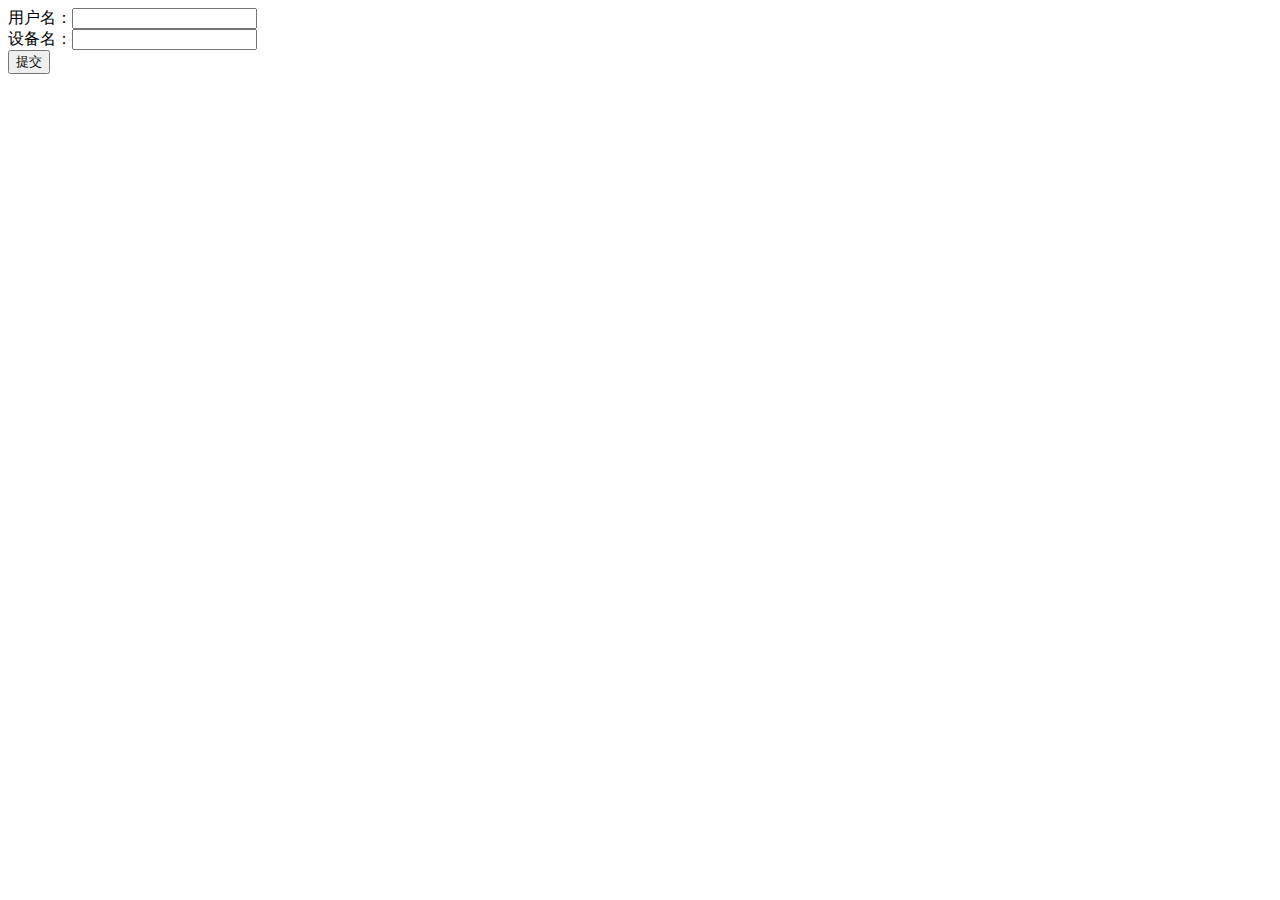
<file: web/index.html>
<!DOCTYPE html>
<html>
<head>
<meta charset="UTF-8">
<title>Insert title here</title>
<script src="jquery.min.js"></script>
<script src="fingerprint2.js"></script>
</head>
<body>
<div>
用户名：<input id='userName' type='text' name='userName'/><br>
设备名：<input id='deviceName' type='text' name='deviceName'/><br>
<button onclick='test()' value='提交'>提交</button><br>
</div>
<script>
function test(){
	new Fingerprint2().get(function(result, components){
		var features=new Object();
		features.video=checkVideo();
		features.cookie_enabled=window.navigator.cookieEnabled;
		features.plugins=String(getValueByKey('regular_plugins',components));
		features.user_agent=getValueByKey('user_agent',components);
		features.timezone=getValueByKey('timezone',components);
		//http-accept 可以使用browserspy.dk得到
		//supercookies
		//fonts  可以使用browserspy.dk得到
			$.ajax({
				type:'post',
				url:'/getfingerprint',
				data:{userName:$('#userName').val(),deviceName:$('#userName').val(),data:JSON.stringify(components),fingerprint:result,features:JSON.stringify(features)},
				success:function(r){
					alert(r);
				},
				error:function(){
					alert('请求失败');
				}
			});
		});
}
//从数组中查找值
function getValueByKey(key,com){
	for(var i=0;i<24;i++){
		if(com[i].key==key){
			return com[i].value;
		}
	}
	return null;
}

function checkVideo() {
    if (!!document.createElement('video').canPlayType) {
        var vidTest = document.createElement("video");
        oggTest = vidTest.canPlayType('video/ogg; codecs="theora, vorbis"');
        if (!oggTest) {
            h264Test = vidTest.canPlayType('video/mp4; codecs="avc1.42E01E, mp4a.40.2"');
            if (!h264Test) {
                return false;
            }
            else {
                if (h264Test == "probably") {
                    return true;
                }
                else {
                    return false;
                }
            }
        }
        else {
            if (oggTest == "probably") {
                return true;
            }
            else {
               return false;
            }
        }
    }
    else {
        return false;
    }
}
</script>
</body>
</html>
</file>
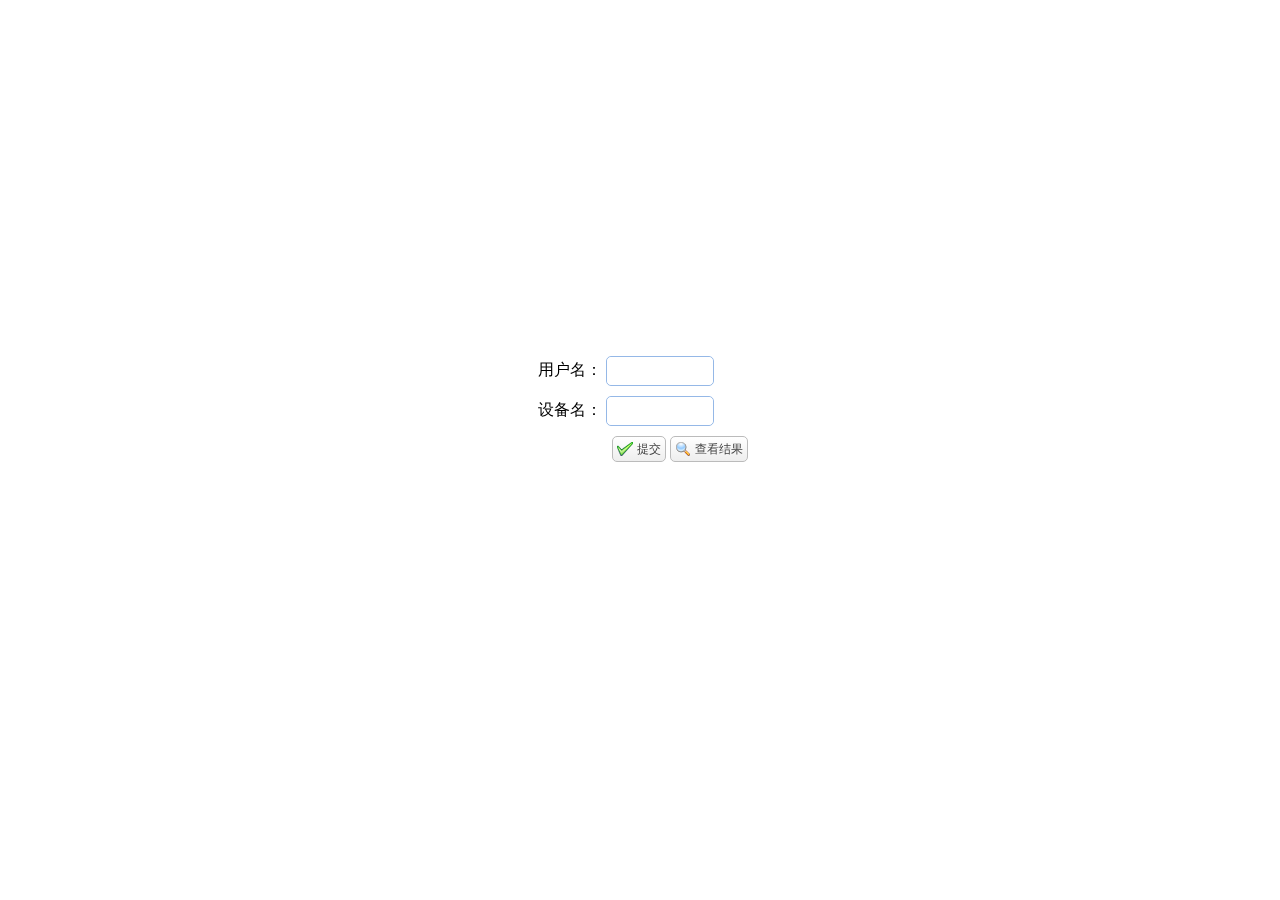
<file: web/getData.html>
<!DOCTYPE html>
<html>
<head>
    <meta charset="UTF-8">
    <title>Insert title here</title>
    <link rel="stylesheet" type="text/css" href="js/themes/default/easyui.css">
    <link rel="stylesheet" type="text/css" href="js/themes/icon.css">
    <script src="js/jquery.min.js"></script>
    <script src="js/fingerprint2.js"></script>
    <script src="js/jquery.easyui.min.js"></script>
    <link rel="stylesheet" href="js/fingerprint.css">
</head>
<body>
<div class="InfoContainer">
    <div class="row">
        <span>
            <p id='fingerprint'/>
        </span>
    </div>
    <div class="row">
        <span>
            <label>
                用户名：</label>
            <input id='userName'/>
        </span>
    </div>
    <div class="row">
        <span>
            <label>
                设备名：</label>
            <input id='deviceName'/>
        </span>
    </div>
    <div class="row">
        <span>
            <span id="bt_submit" onclick="test()">提交</span>
            <a id="bt_viewData" href="viewData.html">查看结果</a>
        </span>
    </div>
</div>
<script src="js/getData.js">
</script>
</body>
</html>
</file>
<file: web/js/themes/default/easyui.css>
.panel {
  overflow: hidden;
  text-align: left;
  margin: 0;
  border: 0;
  -moz-border-radius: 0 0 0 0;
  -webkit-border-radius: 0 0 0 0;
  border-radius: 0 0 0 0;
}
.panel-header,
.panel-body {
  border-width: 1px;
  border-style: solid;
}
.panel-header {
  padding: 5px;
  position: relative;
}
.panel-title {
  background: url('images/blank.gif') no-repeat;
}
.panel-header-noborder {
  border-width: 0 0 1px 0;
}
.panel-body {
  overflow: auto;
  border-top-width: 0;
  padding: 0;
}
.panel-body-noheader {
  border-top-width: 1px;
}
.panel-body-noborder {
  border-width: 0px;
}
.panel-body-nobottom {
  border-bottom-width: 0;
}
.panel-with-icon {
  padding-left: 18px;
}
.panel-icon,
.panel-tool {
  position: absolute;
  top: 50%;
  margin-top: -8px;
  height: 16px;
  overflow: hidden;
}
.panel-icon {
  left: 5px;
  width: 16px;
}
.panel-tool {
  right: 5px;
  width: auto;
}
.panel-tool a {
  display: inline-block;
  width: 16px;
  height: 16px;
  opacity: 0.6;
  filter: alpha(opacity=60);
  margin: 0 0 0 2px;
  vertical-align: top;
}
.panel-tool a:hover {
  opacity: 1;
  filter: alpha(opacity=100);
  background-color: #eaf2ff;
  -moz-border-radius: 3px 3px 3px 3px;
  -webkit-border-radius: 3px 3px 3px 3px;
  border-radius: 3px 3px 3px 3px;
}
.panel-loading {
  padding: 11px 0px 10px 30px;
}
.panel-noscroll {
  overflow: hidden;
}
.panel-fit,
.panel-fit body {
  height: 100%;
  margin: 0;
  padding: 0;
  border: 0;
  overflow: hidden;
}
.panel-loading {
  background: url('images/loading.gif') no-repeat 10px 10px;
}
.panel-tool-close {
  background: url('images/panel_tools.png') no-repeat -16px 0px;
}
.panel-tool-min {
  background: url('images/panel_tools.png') no-repeat 0px 0px;
}
.panel-tool-max {
  background: url('images/panel_tools.png') no-repeat 0px -16px;
}
.panel-tool-restore {
  background: url('images/panel_tools.png') no-repeat -16px -16px;
}
.panel-tool-collapse {
  background: url('images/panel_tools.png') no-repeat -32px 0;
}
.panel-tool-expand {
  background: url('images/panel_tools.png') no-repeat -32px -16px;
}
.panel-header,
.panel-body {
  border-color: #95B8E7;
}
.panel-header {
  background-color: #E0ECFF;
  background: -webkit-linear-gradient(top,#EFF5FF 0,#E0ECFF 100%);
  background: -moz-linear-gradient(top,#EFF5FF 0,#E0ECFF 100%);
  background: -o-linear-gradient(top,#EFF5FF 0,#E0ECFF 100%);
  background: linear-gradient(to bottom,#EFF5FF 0,#E0ECFF 100%);
  background-repeat: repeat-x;
  filter: progid:DXImageTransform.Microsoft.gradient(startColorstr=#EFF5FF,endColorstr=#E0ECFF,GradientType=0);
}
.panel-body {
  background-color: #ffffff;
  color: #000000;
  font-size: 12px;
}
.panel-title {
  font-size: 12px;
  font-weight: bold;
  color: #0E2D5F;
  height: 16px;
  line-height: 16px;
}
.panel-footer {
  border: 1px solid #95B8E7;
  overflow: hidden;
  background: #F4F4F4;
}
.panel-footer-noborder {
  border-width: 1px 0 0 0;
}
.accordion {
  overflow: hidden;
  border-width: 1px;
  border-style: solid;
}
.accordion .accordion-header {
  border-width: 0 0 1px;
  cursor: pointer;
}
.accordion .accordion-body {
  border-width: 0 0 1px;
}
.accordion-noborder {
  border-width: 0;
}
.accordion-noborder .accordion-header {
  border-width: 0 0 1px;
}
.accordion-noborder .accordion-body {
  border-width: 0 0 1px;
}
.accordion-collapse {
  background: url('images/accordion_arrows.png') no-repeat 0 0;
}
.accordion-expand {
  background: url('images/accordion_arrows.png') no-repeat -16px 0;
}
.accordion {
  background: #ffffff;
  border-color: #95B8E7;
}
.accordion .accordion-header {
  background: #E0ECFF;
  filter: none;
}
.accordion .accordion-header-selected {
  background: #ffe48d;
}
.accordion .accordion-header-selected .panel-title {
  color: #000000;
}
.window {
  overflow: hidden;
  padding: 5px;
  border-width: 1px;
  border-style: solid;
}
.window .window-header {
  background: transparent;
  padding: 0px 0px 6px 0px;
}
.window .window-body {
  border-width: 1px;
  border-style: solid;
  border-top-width: 0px;
}
.window .window-body-noheader {
  border-top-width: 1px;
}
.window .panel-body-nobottom {
  border-bottom-width: 0;
}
.window .window-header .panel-icon,
.window .window-header .panel-tool {
  top: 50%;
  margin-top: -11px;
}
.window .window-header .panel-icon {
  left: 1px;
}
.window .window-header .panel-tool {
  right: 1px;
}
.window .window-header .panel-with-icon {
  padding-left: 18px;
}
.window-proxy {
  position: absolute;
  overflow: hidden;
}
.window-proxy-mask {
  position: absolute;
  filter: alpha(opacity=5);
  opacity: 0.05;
}
.window-mask {
  position: absolute;
  left: 0;
  top: 0;
  width: 100%;
  height: 100%;
  filter: alpha(opacity=40);
  opacity: 0.40;
  font-size: 1px;
  overflow: hidden;
}
.window,
.window-shadow {
  position: absolute;
  -moz-border-radius: 5px 5px 5px 5px;
  -webkit-border-radius: 5px 5px 5px 5px;
  border-radius: 5px 5px 5px 5px;
}
.window-shadow {
  background: #ccc;
  -moz-box-shadow: 2px 2px 3px #cccccc;
  -webkit-box-shadow: 2px 2px 3px #cccccc;
  box-shadow: 2px 2px 3px #cccccc;
  filter: progid:DXImageTransform.Microsoft.Blur(pixelRadius=2,MakeShadow=false,ShadowOpacity=0.2);
}
.window,
.window .window-body {
  border-color: #95B8E7;
}
.window {
  background-color: #E0ECFF;
  background: -webkit-linear-gradient(top,#EFF5FF 0,#E0ECFF 20%);
  background: -moz-linear-gradient(top,#EFF5FF 0,#E0ECFF 20%);
  background: -o-linear-gradient(top,#EFF5FF 0,#E0ECFF 20%);
  background: linear-gradient(to bottom,#EFF5FF 0,#E0ECFF 20%);
  background-repeat: repeat-x;
  filter: progid:DXImageTransform.Microsoft.gradient(startColorstr=#EFF5FF,endColorstr=#E0ECFF,GradientType=0);
}
.window-proxy {
  border: 1px dashed #95B8E7;
}
.window-proxy-mask,
.window-mask {
  background: #ccc;
}
.window .panel-footer {
  border: 1px solid #95B8E7;
  position: relative;
  top: -1px;
}
.window-thinborder {
  padding: 0;
}
.window-thinborder .window-header {
  padding: 5px 5px 6px 5px;
}
.window-thinborder .window-body {
  border-width: 0px;
}
.window-thinborder .window-header .panel-icon,
.window-thinborder .window-header .panel-tool {
  margin-top: -9px;
  margin-left: 5px;
  margin-right: 5px;
}
.window-noborder {
  border: 0;
}
.dialog-content {
  overflow: auto;
}
.dialog-toolbar {
  position: relative;
  padding: 2px 5px;
}
.dialog-tool-separator {
  float: left;
  height: 24px;
  border-left: 1px solid #ccc;
  border-right: 1px solid #fff;
  margin: 2px 1px;
}
.dialog-button {
  position: relative;
  top: -1px;
  padding: 5px;
  text-align: right;
}
.dialog-button .l-btn {
  margin-left: 5px;
}
.dialog-toolbar,
.dialog-button {
  background: #F4F4F4;
  border-width: 1px;
  border-style: solid;
}
.dialog-toolbar {
  border-color: #95B8E7 #95B8E7 #dddddd #95B8E7;
}
.dialog-button {
  border-color: #dddddd #95B8E7 #95B8E7 #95B8E7;
}
.window-thinborder .dialog-toolbar {
  border-left: transparent;
  border-right: transparent;
  border-top-color: #F4F4F4;
}
.window-thinborder .dialog-button {
  top: 0px;
  padding: 5px 8px 8px 8px;
  border-left: transparent;
  border-right: transparent;
  border-bottom: transparent;
}
.l-btn {
  text-decoration: none;
  display: inline-block;
  overflow: hidden;
  margin: 0;
  padding: 0;
  cursor: pointer;
  outline: none;
  text-align: center;
  vertical-align: middle;
  line-height: normal;
}
.l-btn-plain {
  border-width: 0;
  padding: 1px;
}
.l-btn-left {
  display: inline-block;
  position: relative;
  overflow: hidden;
  margin: 0;
  padding: 0;
  vertical-align: top;
}
.l-btn-text {
  display: inline-block;
  vertical-align: top;
  width: auto;
  line-height: 24px;
  font-size: 12px;
  padding: 0;
  margin: 0 4px;
}
.l-btn-icon {
  display: inline-block;
  width: 16px;
  height: 16px;
  line-height: 16px;
  position: absolute;
  top: 50%;
  margin-top: -8px;
  font-size: 1px;
}
.l-btn span span .l-btn-empty {
  display: inline-block;
  margin: 0;
  width: 16px;
  height: 24px;
  font-size: 1px;
  vertical-align: top;
}
.l-btn span .l-btn-icon-left {
  padding: 0 0 0 20px;
  background-position: left center;
}
.l-btn span .l-btn-icon-right {
  padding: 0 20px 0 0;
  background-position: right center;
}
.l-btn-icon-left .l-btn-text {
  margin: 0 4px 0 24px;
}
.l-btn-icon-left .l-btn-icon {
  left: 4px;
}
.l-btn-icon-right .l-btn-text {
  margin: 0 24px 0 4px;
}
.l-btn-icon-right .l-btn-icon {
  right: 4px;
}
.l-btn-icon-top .l-btn-text {
  margin: 20px 4px 0 4px;
}
.l-btn-icon-top .l-btn-icon {
  top: 4px;
  left: 50%;
  margin: 0 0 0 -8px;
}
.l-btn-icon-bottom .l-btn-text {
  margin: 0 4px 20px 4px;
}
.l-btn-icon-bottom .l-btn-icon {
  top: auto;
  bottom: 4px;
  left: 50%;
  margin: 0 0 0 -8px;
}
.l-btn-left .l-btn-empty {
  margin: 0 4px;
  width: 16px;
}
.l-btn-plain:hover {
  padding: 0;
}
.l-btn-focus {
  outline: #0000FF dotted thin;
}
.l-btn-large .l-btn-text {
  line-height: 40px;
}
.l-btn-large .l-btn-icon {
  width: 32px;
  height: 32px;
  line-height: 32px;
  margin-top: -16px;
}
.l-btn-large .l-btn-icon-left .l-btn-text {
  margin-left: 40px;
}
.l-btn-large .l-btn-icon-right .l-btn-text {
  margin-right: 40px;
}
.l-btn-large .l-btn-icon-top .l-btn-text {
  margin-top: 36px;
  line-height: 24px;
  min-width: 32px;
}
.l-btn-large .l-btn-icon-top .l-btn-icon {
  margin: 0 0 0 -16px;
}
.l-btn-large .l-btn-icon-bottom .l-btn-text {
  margin-bottom: 36px;
  line-height: 24px;
  min-width: 32px;
}
.l-btn-large .l-btn-icon-bottom .l-btn-icon {
  margin: 0 0 0 -16px;
}
.l-btn-large .l-btn-left .l-btn-empty {
  margin: 0 4px;
  width: 32px;
}
.l-btn {
  color: #444;
  background: #fafafa;
  background-repeat: repeat-x;
  border: 1px solid #bbb;
  background: -webkit-linear-gradient(top,#ffffff 0,#eeeeee 100%);
  background: -moz-linear-gradient(top,#ffffff 0,#eeeeee 100%);
  background: -o-linear-gradient(top,#ffffff 0,#eeeeee 100%);
  background: linear-gradient(to bottom,#ffffff 0,#eeeeee 100%);
  background-repeat: repeat-x;
  filter: progid:DXImageTransform.Microsoft.gradient(startColorstr=#ffffff,endColorstr=#eeeeee,GradientType=0);
  -moz-border-radius: 5px 5px 5px 5px;
  -webkit-border-radius: 5px 5px 5px 5px;
  border-radius: 5px 5px 5px 5px;
}
.l-btn:hover {
  background: #eaf2ff;
  color: #000000;
  border: 1px solid #b7d2ff;
  filter: none;
}
.l-btn-plain {
  background: transparent;
  border-width: 0;
  filter: none;
}
.l-btn-outline {
  border-width: 1px;
  border-color: #b7d2ff;
  padding: 0;
}
.l-btn-plain:hover {
  background: #eaf2ff;
  color: #000000;
  border: 1px solid #b7d2ff;
  -moz-border-radius: 5px 5px 5px 5px;
  -webkit-border-radius: 5px 5px 5px 5px;
  border-radius: 5px 5px 5px 5px;
}
.l-btn-disabled,
.l-btn-disabled:hover {
  opacity: 0.5;
  cursor: default;
  background: #fafafa;
  color: #444;
  background: -webkit-linear-gradient(top,#ffffff 0,#eeeeee 100%);
  background: -moz-linear-gradient(top,#ffffff 0,#eeeeee 100%);
  background: -o-linear-gradient(top,#ffffff 0,#eeeeee 100%);
  background: linear-gradient(to bottom,#ffffff 0,#eeeeee 100%);
  background-repeat: repeat-x;
  filter: progid:DXImageTransform.Microsoft.gradient(startColorstr=#ffffff,endColorstr=#eeeeee,GradientType=0);
}
.l-btn-disabled .l-btn-text,
.l-btn-disabled .l-btn-icon {
  filter: alpha(opacity=50);
}
.l-btn-plain-disabled,
.l-btn-plain-disabled:hover {
  background: transparent;
  filter: alpha(opacity=50);
}
.l-btn-selected,
.l-btn-selected:hover {
  background: #ddd;
  filter: none;
}
.l-btn-plain-selected,
.l-btn-plain-selected:hover {
  background: #ddd;
}
.textbox {
  position: relative;
  border: 1px solid #95B8E7;
  background-color: #fff;
  vertical-align: middle;
  display: inline-block;
  overflow: hidden;
  white-space: nowrap;
  margin: 0;
  padding: 0;
  -moz-border-radius: 5px 5px 5px 5px;
  -webkit-border-radius: 5px 5px 5px 5px;
  border-radius: 5px 5px 5px 5px;
}
.textbox .textbox-text {
  font-size: 12px;
  border: 0;
  margin: 0;
  padding: 4px;
  white-space: normal;
  vertical-align: top;
  outline-style: none;
  resize: none;
  -moz-border-radius: 5px 5px 5px 5px;
  -webkit-border-radius: 5px 5px 5px 5px;
  border-radius: 5px 5px 5px 5px;
}
.textbox .textbox-text::-ms-clear,
.textbox .textbox-text::-ms-reveal {
  display: none;
}
.textbox textarea.textbox-text {
  white-space: pre-wrap;
}
.textbox .textbox-prompt {
  font-size: 12px;
  color: #aaa;
}
.textbox .textbox-bgicon {
  background-position: 3px center;
  padding-left: 21px;
}
.textbox .textbox-button,
.textbox .textbox-button:hover {
  position: absolute;
  top: 0;
  padding: 0;
  vertical-align: top;
  -moz-border-radius: 0 0 0 0;
  -webkit-border-radius: 0 0 0 0;
  border-radius: 0 0 0 0;
}
.textbox .textbox-button-right,
.textbox .textbox-button-right:hover {
  right: 0;
  border-width: 0 0 0 1px;
}
.textbox .textbox-button-left,
.textbox .textbox-button-left:hover {
  left: 0;
  border-width: 0 1px 0 0;
}
.textbox .textbox-button-top,
.textbox .textbox-button-top:hover {
  left: 0;
  border-width: 0 0 1px 0;
}
.textbox .textbox-button-bottom,
.textbox .textbox-button-bottom:hover {
  top: auto;
  bottom: 0;
  left: 0;
  border-width: 1px 0 0 0;
}
.textbox-addon {
  position: absolute;
  top: 0;
}
.textbox-label {
  display: inline-block;
  width: 80px;
  height: 22px;
  line-height: 22px;
  vertical-align: middle;
  overflow: hidden;
  text-overflow: ellipsis;
  white-space: nowrap;
  margin: 0;
  padding-right: 5px;
}
.textbox-label-after {
  padding-left: 5px;
  padding-right: 0;
}
.textbox-label-top {
  display: block;
  width: auto;
  padding: 0;
}
.textbox-disabled,
.textbox-label-disabled {
  opacity: 0.6;
  filter: alpha(opacity=60);
}
.textbox-icon {
  display: inline-block;
  width: 18px;
  height: 20px;
  overflow: hidden;
  vertical-align: top;
  background-position: center center;
  cursor: pointer;
  opacity: 0.6;
  filter: alpha(opacity=60);
  text-decoration: none;
  outline-style: none;
}
.textbox-icon-disabled,
.textbox-icon-readonly {
  cursor: default;
}
.textbox-icon:hover {
  opacity: 1.0;
  filter: alpha(opacity=100);
}
.textbox-icon-disabled:hover {
  opacity: 0.6;
  filter: alpha(opacity=60);
}
.textbox-focused {
  border-color: #6b9cde;
  -moz-box-shadow: 0 0 3px 0 #95B8E7;
  -webkit-box-shadow: 0 0 3px 0 #95B8E7;
  box-shadow: 0 0 3px 0 #95B8E7;
}
.textbox-invalid {
  border-color: #ffa8a8;
  background-color: #fff3f3;
}
.passwordbox-open {
  background: url('images/passwordbox_open.png') no-repeat center center;
}
.passwordbox-close {
  background: url('images/passwordbox_close.png') no-repeat center center;
}
.filebox .textbox-value {
  vertical-align: top;
  position: absolute;
  top: 0;
  left: -5000px;
}
.filebox-label {
  display: inline-block;
  position: absolute;
  width: 100%;
  height: 100%;
  cursor: pointer;
  left: 0;
  top: 0;
  z-index: 10;
  background: url('images/blank.gif') no-repeat;
}
.l-btn-disabled .filebox-label {
  cursor: default;
}
.combo-arrow {
  width: 18px;
  height: 20px;
  overflow: hidden;
  display: inline-block;
  vertical-align: top;
  cursor: pointer;
  opacity: 0.6;
  filter: alpha(opacity=60);
}
.combo-arrow-hover {
  opacity: 1.0;
  filter: alpha(opacity=100);
}
.combo-panel {
  overflow: auto;
}
.combo-arrow {
  background: url('images/combo_arrow.png') no-repeat center center;
}
.combo-panel {
  background-color: #ffffff;
}
.combo-arrow {
  background-color: #E0ECFF;
}
.combo-arrow-hover {
  background-color: #eaf2ff;
}
.combo-arrow:hover {
  background-color: #eaf2ff;
}
.combo .textbox-icon-disabled:hover {
  cursor: default;
}
.combobox-item,
.combobox-group,
.combobox-stick {
  font-size: 12px;
  padding: 3px;
}
.combobox-item-disabled {
  opacity: 0.5;
  filter: alpha(opacity=50);
}
.combobox-gitem {
  padding-left: 10px;
}
.combobox-group,
.combobox-stick {
  font-weight: bold;
}
.combobox-stick {
  position: absolute;
  top: 1px;
  left: 1px;
  right: 1px;
  background: inherit;
}
.combobox-item-hover {
  background-color: #eaf2ff;
  color: #000000;
}
.combobox-item-selected {
  background-color: #ffe48d;
  color: #000000;
}
.combobox-icon {
  display: inline-block;
  width: 16px;
  height: 16px;
  vertical-align: middle;
  margin-right: 2px;
}
.layout {
  position: relative;
  overflow: hidden;
  margin: 0;
  padding: 0;
  z-index: 0;
}
.layout-panel {
  position: absolute;
  overflow: hidden;
}
.layout-body {
  min-width: 1px;
  min-height: 1px;
}
.layout-panel-east,
.layout-panel-west {
  z-index: 2;
}
.layout-panel-north,
.layout-panel-south {
  z-index: 3;
}
.layout-expand {
  position: absolute;
  padding: 0px;
  font-size: 1px;
  cursor: pointer;
  z-index: 1;
}
.layout-expand .panel-header,
.layout-expand .panel-body {
  background: transparent;
  filter: none;
  overflow: hidden;
}
.layout-expand .panel-header {
  border-bottom-width: 0px;
}
.layout-expand .panel-body {
  position: relative;
}
.layout-expand .panel-body .panel-icon {
  margin-top: 0;
  top: 0;
  left: 50%;
  margin-left: -8px;
}
.layout-expand-west .panel-header .panel-icon,
.layout-expand-east .panel-header .panel-icon {
  display: none;
}
.layout-expand-title {
  position: absolute;
  top: 0;
  left: 21px;
  white-space: nowrap;
  word-wrap: normal;
  -webkit-transform: rotate(90deg);
  -webkit-transform-origin: 0 0;
  -moz-transform: rotate(90deg);
  -moz-transform-origin: 0 0;
  -o-transform: rotate(90deg);
  -o-transform-origin: 0 0;
  transform: rotate(90deg);
  transform-origin: 0 0;
}
.layout-expand-with-icon {
  top: 18px;
}
.layout-expand .panel-body-noheader .layout-expand-title,
.layout-expand .panel-body-noheader .panel-icon {
  top: 5px;
}
.layout-expand .panel-body-noheader .layout-expand-with-icon {
  top: 23px;
}
.layout-split-proxy-h,
.layout-split-proxy-v {
  position: absolute;
  font-size: 1px;
  display: none;
  z-index: 5;
}
.layout-split-proxy-h {
  width: 5px;
  cursor: e-resize;
}
.layout-split-proxy-v {
  height: 5px;
  cursor: n-resize;
}
.layout-mask {
  position: absolute;
  background: #fafafa;
  filter: alpha(opacity=10);
  opacity: 0.10;
  z-index: 4;
}
.layout-button-up {
  background: url('images/layout_arrows.png') no-repeat -16px -16px;
}
.layout-button-down {
  background: url('images/layout_arrows.png') no-repeat -16px 0;
}
.layout-button-left {
  background: url('images/layout_arrows.png') no-repeat 0 0;
}
.layout-button-right {
  background: url('images/layout_arrows.png') no-repeat 0 -16px;
}
.layout-split-proxy-h,
.layout-split-proxy-v {
  background-color: #aac5e7;
}
.layout-split-north {
  border-bottom: 5px solid #E6EEF8;
}
.layout-split-south {
  border-top: 5px solid #E6EEF8;
}
.layout-split-east {
  border-left: 5px solid #E6EEF8;
}
.layout-split-west {
  border-right: 5px solid #E6EEF8;
}
.layout-expand {
  background-color: #E0ECFF;
}
.layout-expand-over {
  background-color: #E0ECFF;
}
.tabs-container {
  overflow: hidden;
}
.tabs-header {
  border-width: 1px;
  border-style: solid;
  border-bottom-width: 0;
  position: relative;
  padding: 0;
  padding-top: 2px;
  overflow: hidden;
}
.tabs-scroller-left,
.tabs-scroller-right {
  position: absolute;
  top: auto;
  bottom: 0;
  width: 18px;
  font-size: 1px;
  display: none;
  cursor: pointer;
  border-width: 1px;
  border-style: solid;
}
.tabs-scroller-left {
  left: 0;
}
.tabs-scroller-right {
  right: 0;
}
.tabs-tool {
  position: absolute;
  bottom: 0;
  padding: 1px;
  overflow: hidden;
  border-width: 1px;
  border-style: solid;
}
.tabs-header-plain .tabs-tool {
  padding: 0 1px;
}
.tabs-wrap {
  position: relative;
  left: 0;
  overflow: hidden;
  width: 100%;
  margin: 0;
  padding: 0;
}
.tabs-scrolling {
  margin-left: 18px;
  margin-right: 18px;
}
.tabs-disabled {
  opacity: 0.3;
  filter: alpha(opacity=30);
}
.tabs {
  list-style-type: none;
  height: 26px;
  margin: 0px;
  padding: 0px;
  padding-left: 4px;
  width: 50000px;
  border-style: solid;
  border-width: 0 0 1px 0;
}
.tabs li {
  float: left;
  display: inline-block;
  margin: 0 4px -1px 0;
  padding: 0;
  position: relative;
  border: 0;
}
.tabs li a.tabs-inner {
  display: inline-block;
  text-decoration: none;
  margin: 0;
  padding: 0 10px;
  height: 25px;
  line-height: 25px;
  text-align: center;
  white-space: nowrap;
  border-width: 1px;
  border-style: solid;
  -moz-border-radius: 5px 5px 0 0;
  -webkit-border-radius: 5px 5px 0 0;
  border-radius: 5px 5px 0 0;
}
.tabs li.tabs-selected a.tabs-inner {
  font-weight: bold;
  outline: none;
}
.tabs li.tabs-selected a:hover.tabs-inner {
  cursor: default;
  pointer: default;
}
.tabs li a.tabs-close,
.tabs-p-tool {
  position: absolute;
  font-size: 1px;
  display: block;
  height: 12px;
  padding: 0;
  top: 50%;
  margin-top: -6px;
  overflow: hidden;
}
.tabs li a.tabs-close {
  width: 12px;
  right: 5px;
  opacity: 0.6;
  filter: alpha(opacity=60);
}
.tabs-p-tool {
  right: 16px;
}
.tabs-p-tool a {
  display: inline-block;
  font-size: 1px;
  width: 12px;
  height: 12px;
  margin: 0;
  opacity: 0.6;
  filter: alpha(opacity=60);
}
.tabs li a:hover.tabs-close,
.tabs-p-tool a:hover {
  opacity: 1;
  filter: alpha(opacity=100);
  cursor: hand;
  cursor: pointer;
}
.tabs-with-icon {
  padding-left: 18px;
}
.tabs-icon {
  position: absolute;
  width: 16px;
  height: 16px;
  left: 10px;
  top: 50%;
  margin-top: -8px;
}
.tabs-title {
  font-size: 12px;
}
.tabs-closable {
  padding-right: 8px;
}
.tabs-panels {
  margin: 0px;
  padding: 0px;
  border-width: 1px;
  border-style: solid;
  border-top-width: 0;
  overflow: hidden;
}
.tabs-header-bottom {
  border-width: 0 1px 1px 1px;
  padding: 0 0 2px 0;
}
.tabs-header-bottom .tabs {
  border-width: 1px 0 0 0;
}
.tabs-header-bottom .tabs li {
  margin: -1px 4px 0 0;
}
.tabs-header-bottom .tabs li a.tabs-inner {
  -moz-border-radius: 0 0 5px 5px;
  -webkit-border-radius: 0 0 5px 5px;
  border-radius: 0 0 5px 5px;
}
.tabs-header-bottom .tabs-tool {
  top: 0;
}
.tabs-header-bottom .tabs-scroller-left,
.tabs-header-bottom .tabs-scroller-right {
  top: 0;
  bottom: auto;
}
.tabs-panels-top {
  border-width: 1px 1px 0 1px;
}
.tabs-header-left {
  float: left;
  border-width: 1px 0 1px 1px;
  padding: 0;
}
.tabs-header-right {
  float: right;
  border-width: 1px 1px 1px 0;
  padding: 0;
}
.tabs-header-left .tabs-wrap,
.tabs-header-right .tabs-wrap {
  height: 100%;
}
.tabs-header-left .tabs {
  height: 100%;
  padding: 4px 0 0 2px;
  border-width: 0 1px 0 0;
}
.tabs-header-right .tabs {
  height: 100%;
  padding: 4px 2px 0 0;
  border-width: 0 0 0 1px;
}
.tabs-header-left .tabs li,
.tabs-header-right .tabs li {
  display: block;
  width: 100%;
  position: relative;
}
.tabs-header-left .tabs li {
  left: auto;
  right: 0;
  margin: 0 -1px 4px 0;
  float: right;
}
.tabs-header-right .tabs li {
  left: 0;
  right: auto;
  margin: 0 0 4px -1px;
  float: left;
}
.tabs-justified li a.tabs-inner {
  padding-left: 0;
  padding-right: 0;
}
.tabs-header-left .tabs li a.tabs-inner {
  display: block;
  text-align: left;
  padding-left: 10px;
  padding-right: 10px;
  -moz-border-radius: 5px 0 0 5px;
  -webkit-border-radius: 5px 0 0 5px;
  border-radius: 5px 0 0 5px;
}
.tabs-header-right .tabs li a.tabs-inner {
  display: block;
  text-align: left;
  padding-left: 10px;
  padding-right: 10px;
  -moz-border-radius: 0 5px 5px 0;
  -webkit-border-radius: 0 5px 5px 0;
  border-radius: 0 5px 5px 0;
}
.tabs-panels-right {
  float: right;
  border-width: 1px 1px 1px 0;
}
.tabs-panels-left {
  float: left;
  border-width: 1px 0 1px 1px;
}
.tabs-header-noborder,
.tabs-panels-noborder {
  border: 0px;
}
.tabs-header-plain {
  border: 0px;
  background: transparent;
}
.tabs-pill {
  padding-bottom: 3px;
}
.tabs-header-bottom .tabs-pill {
  padding-top: 3px;
  padding-bottom: 0;
}
.tabs-header-left .tabs-pill {
  padding-right: 3px;
}
.tabs-header-right .tabs-pill {
  padding-left: 3px;
}
.tabs-header .tabs-pill li a.tabs-inner {
  -moz-border-radius: 5px 5px 5px 5px;
  -webkit-border-radius: 5px 5px 5px 5px;
  border-radius: 5px 5px 5px 5px;
}
.tabs-header-narrow,
.tabs-header-narrow .tabs-narrow {
  padding: 0;
}
.tabs-narrow li,
.tabs-header-bottom .tabs-narrow li {
  margin-left: 0;
  margin-right: -1px;
}
.tabs-narrow li.tabs-last,
.tabs-header-bottom .tabs-narrow li.tabs-last {
  margin-right: 0;
}
.tabs-header-left .tabs-narrow,
.tabs-header-right .tabs-narrow {
  padding-top: 0;
}
.tabs-header-left .tabs-narrow li {
  margin-bottom: -1px;
  margin-right: -1px;
}
.tabs-header-left .tabs-narrow li.tabs-last,
.tabs-header-right .tabs-narrow li.tabs-last {
  margin-bottom: 0;
}
.tabs-header-right .tabs-narrow li {
  margin-bottom: -1px;
  margin-left: -1px;
}
.tabs-scroller-left {
  background: #E0ECFF url('images/tabs_icons.png') no-repeat 1px center;
}
.tabs-scroller-right {
  background: #E0ECFF url('images/tabs_icons.png') no-repeat -15px center;
}
.tabs li a.tabs-close {
  background: url('images/tabs_icons.png') no-repeat -34px center;
}
.tabs li a.tabs-inner:hover {
  background: #eaf2ff;
  color: #000000;
  filter: none;
}
.tabs li.tabs-selected a.tabs-inner {
  background-color: #ffffff;
  color: #0E2D5F;
  background: -webkit-linear-gradient(top,#EFF5FF 0,#ffffff 100%);
  background: -moz-linear-gradient(top,#EFF5FF 0,#ffffff 100%);
  background: -o-linear-gradient(top,#EFF5FF 0,#ffffff 100%);
  background: linear-gradient(to bottom,#EFF5FF 0,#ffffff 100%);
  background-repeat: repeat-x;
  filter: progid:DXImageTransform.Microsoft.gradient(startColorstr=#EFF5FF,endColorstr=#ffffff,GradientType=0);
}
.tabs-header-bottom .tabs li.tabs-selected a.tabs-inner {
  background: -webkit-linear-gradient(top,#ffffff 0,#EFF5FF 100%);
  background: -moz-linear-gradient(top,#ffffff 0,#EFF5FF 100%);
  background: -o-linear-gradient(top,#ffffff 0,#EFF5FF 100%);
  background: linear-gradient(to bottom,#ffffff 0,#EFF5FF 100%);
  background-repeat: repeat-x;
  filter: progid:DXImageTransform.Microsoft.gradient(startColorstr=#ffffff,endColorstr=#EFF5FF,GradientType=0);
}
.tabs-header-left .tabs li.tabs-selected a.tabs-inner {
  background: -webkit-linear-gradient(left,#EFF5FF 0,#ffffff 100%);
  background: -moz-linear-gradient(left,#EFF5FF 0,#ffffff 100%);
  background: -o-linear-gradient(left,#EFF5FF 0,#ffffff 100%);
  background: linear-gradient(to right,#EFF5FF 0,#ffffff 100%);
  background-repeat: repeat-y;
  filter: progid:DXImageTransform.Microsoft.gradient(startColorstr=#EFF5FF,endColorstr=#ffffff,GradientType=1);
}
.tabs-header-right .tabs li.tabs-selected a.tabs-inner {
  background: -webkit-linear-gradient(left,#ffffff 0,#EFF5FF 100%);
  background: -moz-linear-gradient(left,#ffffff 0,#EFF5FF 100%);
  background: -o-linear-gradient(left,#ffffff 0,#EFF5FF 100%);
  background: linear-gradient(to right,#ffffff 0,#EFF5FF 100%);
  background-repeat: repeat-y;
  filter: progid:DXImageTransform.Microsoft.gradient(startColorstr=#ffffff,endColorstr=#EFF5FF,GradientType=1);
}
.tabs li a.tabs-inner {
  color: #0E2D5F;
  background-color: #E0ECFF;
  background: -webkit-linear-gradient(top,#EFF5FF 0,#E0ECFF 100%);
  background: -moz-linear-gradient(top,#EFF5FF 0,#E0ECFF 100%);
  background: -o-linear-gradient(top,#EFF5FF 0,#E0ECFF 100%);
  background: linear-gradient(to bottom,#EFF5FF 0,#E0ECFF 100%);
  background-repeat: repeat-x;
  filter: progid:DXImageTransform.Microsoft.gradient(startColorstr=#EFF5FF,endColorstr=#E0ECFF,GradientType=0);
}
.tabs-header,
.tabs-tool {
  background-color: #E0ECFF;
}
.tabs-header-plain {
  background: transparent;
}
.tabs-header,
.tabs-scroller-left,
.tabs-scroller-right,
.tabs-tool,
.tabs,
.tabs-panels,
.tabs li a.tabs-inner,
.tabs li.tabs-selected a.tabs-inner,
.tabs-header-bottom .tabs li.tabs-selected a.tabs-inner,
.tabs-header-left .tabs li.tabs-selected a.tabs-inner,
.tabs-header-right .tabs li.tabs-selected a.tabs-inner {
  border-color: #95B8E7;
}
.tabs-p-tool a:hover,
.tabs li a:hover.tabs-close,
.tabs-scroller-over {
  background-color: #eaf2ff;
}
.tabs li.tabs-selected a.tabs-inner {
  border-bottom: 1px solid #ffffff;
}
.tabs-header-bottom .tabs li.tabs-selected a.tabs-inner {
  border-top: 1px solid #ffffff;
}
.tabs-header-left .tabs li.tabs-selected a.tabs-inner {
  border-right: 1px solid #ffffff;
}
.tabs-header-right .tabs li.tabs-selected a.tabs-inner {
  border-left: 1px solid #ffffff;
}
.tabs-header .tabs-pill li.tabs-selected a.tabs-inner {
  background: #ffe48d;
  color: #000000;
  filter: none;
  border-color: #95B8E7;
}
.datagrid .panel-body {
  overflow: hidden;
  position: relative;
}
.datagrid-view {
  position: relative;
  overflow: hidden;
}
.datagrid-view1,
.datagrid-view2 {
  position: absolute;
  overflow: hidden;
  top: 0;
}
.datagrid-view1 {
  left: 0;
}
.datagrid-view2 {
  right: 0;
}
.datagrid-mask {
  position: absolute;
  left: 0;
  top: 0;
  width: 100%;
  height: 100%;
  opacity: 0.3;
  filter: alpha(opacity=30);
  display: none;
}
.datagrid-mask-msg {
  position: absolute;
  top: 50%;
  margin-top: -20px;
  padding: 10px 5px 10px 30px;
  width: auto;
  height: 16px;
  border-width: 2px;
  border-style: solid;
  display: none;
}
.datagrid-empty {
  position: absolute;
  left: 0;
  top: 0;
  width: 100%;
  height: 25px;
  line-height: 25px;
  text-align: center;
}
.datagrid-sort-icon {
  padding: 0;
  display: none;
}
.datagrid-toolbar {
  height: auto;
  padding: 1px 2px;
  border-width: 0 0 1px 0;
  border-style: solid;
}
.datagrid-btn-separator {
  float: left;
  height: 24px;
  border-left: 1px solid #ccc;
  border-right: 1px solid #fff;
  margin: 2px 1px;
}
.datagrid .datagrid-pager {
  display: block;
  margin: 0;
  border-width: 1px 0 0 0;
  border-style: solid;
}
.datagrid .datagrid-pager-top {
  border-width: 0 0 1px 0;
}
.datagrid-header {
  overflow: hidden;
  cursor: default;
  border-width: 0 0 1px 0;
  border-style: solid;
}
.datagrid-header-inner {
  float: left;
  width: 10000px;
}
.datagrid-header-row,
.datagrid-row {
  height: 25px;
}
.datagrid-header td,
.datagrid-body td,
.datagrid-footer td {
  border-width: 0 1px 1px 0;
  border-style: dotted;
  margin: 0;
  padding: 0;
}
.datagrid-cell,
.datagrid-cell-group,
.datagrid-header-rownumber,
.datagrid-cell-rownumber {
  margin: 0;
  padding: 0 4px;
  white-space: nowrap;
  word-wrap: normal;
  overflow: hidden;
  height: 18px;
  line-height: 18px;
  font-size: 12px;
}
.datagrid-header .datagrid-cell {
  height: auto;
}
.datagrid-header .datagrid-cell span {
  font-size: 12px;
}
.datagrid-cell-group {
  text-align: center;
  text-overflow: ellipsis;
}
.datagrid-header-rownumber,
.datagrid-cell-rownumber {
  width: 30px;
  text-align: center;
  margin: 0;
  padding: 0;
}
.datagrid-body {
  margin: 0;
  padding: 0;
  overflow: auto;
  zoom: 1;
}
.datagrid-view1 .datagrid-body-inner {
  padding-bottom: 20px;
}
.datagrid-view1 .datagrid-body {
  overflow: hidden;
}
.datagrid-footer {
  overflow: hidden;
}
.datagrid-footer-inner {
  border-width: 1px 0 0 0;
  border-style: solid;
  width: 10000px;
  float: left;
}
.datagrid-row-editing .datagrid-cell {
  height: auto;
}
.datagrid-header-check,
.datagrid-cell-check {
  padding: 0;
  width: 27px;
  height: 18px;
  font-size: 1px;
  text-align: center;
  overflow: hidden;
}
.datagrid-header-check input,
.datagrid-cell-check input {
  margin: 0;
  padding: 0;
  width: 15px;
  height: 18px;
}
.datagrid-resize-proxy {
  position: absolute;
  width: 1px;
  height: 10000px;
  top: 0;
  cursor: e-resize;
  display: none;
}
.datagrid-body .datagrid-editable {
  margin: 0;
  padding: 0;
}
.datagrid-body .datagrid-editable table {
  width: 100%;
  height: 100%;
}
.datagrid-body .datagrid-editable td {
  border: 0;
  margin: 0;
  padding: 0;
}
.datagrid-view .datagrid-editable-input {
  margin: 0;
  padding: 2px 4px;
  border: 1px solid #95B8E7;
  font-size: 12px;
  outline-style: none;
  -moz-border-radius: 0 0 0 0;
  -webkit-border-radius: 0 0 0 0;
  border-radius: 0 0 0 0;
}
.datagrid-view .validatebox-invalid {
  border-color: #ffa8a8;
}
.datagrid-sort .datagrid-sort-icon {
  display: inline;
  padding: 0 13px 0 0;
  background: url('images/datagrid_icons.png') no-repeat -64px center;
}
.datagrid-sort-desc .datagrid-sort-icon {
  display: inline;
  padding: 0 13px 0 0;
  background: url('images/datagrid_icons.png') no-repeat -16px center;
}
.datagrid-sort-asc .datagrid-sort-icon {
  display: inline;
  padding: 0 13px 0 0;
  background: url('images/datagrid_icons.png') no-repeat 0px center;
}
.datagrid-row-collapse {
  background: url('images/datagrid_icons.png') no-repeat -48px center;
}
.datagrid-row-expand {
  background: url('images/datagrid_icons.png') no-repeat -32px center;
}
.datagrid-mask-msg {
  background: #ffffff url('images/loading.gif') no-repeat scroll 5px center;
}
.datagrid-header,
.datagrid-td-rownumber {
  background-color: #efefef;
  background: -webkit-linear-gradient(top,#F9F9F9 0,#efefef 100%);
  background: -moz-linear-gradient(top,#F9F9F9 0,#efefef 100%);
  background: -o-linear-gradient(top,#F9F9F9 0,#efefef 100%);
  background: linear-gradient(to bottom,#F9F9F9 0,#efefef 100%);
  background-repeat: repeat-x;
  filter: progid:DXImageTransform.Microsoft.gradient(startColorstr=#F9F9F9,endColorstr=#efefef,GradientType=0);
}
.datagrid-cell-rownumber {
  color: #000000;
}
.datagrid-resize-proxy {
  background: #aac5e7;
}
.datagrid-mask {
  background: #ccc;
}
.datagrid-mask-msg {
  border-color: #95B8E7;
}
.datagrid-toolbar,
.datagrid-pager {
  background: #F4F4F4;
}
.datagrid-header,
.datagrid-toolbar,
.datagrid-pager,
.datagrid-footer-inner {
  border-color: #dddddd;
}
.datagrid-header td,
.datagrid-body td,
.datagrid-footer td {
  border-color: #ccc;
}
.datagrid-htable,
.datagrid-btable,
.datagrid-ftable {
  color: #000000;
  border-collapse: separate;
}
.datagrid-row-alt {
  background: #fafafa;
}
.datagrid-row-over,
.datagrid-header td.datagrid-header-over {
  background: #eaf2ff;
  color: #000000;
  cursor: default;
}
.datagrid-row-selected {
  background: #ffe48d;
  color: #000000;
}
.datagrid-row-editing .textbox,
.datagrid-row-editing .textbox-text {
  -moz-border-radius: 0 0 0 0;
  -webkit-border-radius: 0 0 0 0;
  border-radius: 0 0 0 0;
}
.propertygrid .datagrid-view1 .datagrid-body td {
  padding-bottom: 1px;
  border-width: 0 1px 0 0;
}
.propertygrid .datagrid-group {
  height: 21px;
  overflow: hidden;
  border-width: 0 0 1px 0;
  border-style: solid;
}
.propertygrid .datagrid-group span {
  font-weight: bold;
}
.propertygrid .datagrid-view1 .datagrid-body td {
  border-color: #dddddd;
}
.propertygrid .datagrid-view1 .datagrid-group {
  border-color: #E0ECFF;
}
.propertygrid .datagrid-view2 .datagrid-group {
  border-color: #dddddd;
}
.propertygrid .datagrid-group,
.propertygrid .datagrid-view1 .datagrid-body,
.propertygrid .datagrid-view1 .datagrid-row-over,
.propertygrid .datagrid-view1 .datagrid-row-selected {
  background: #E0ECFF;
}
.datalist .datagrid-header {
  border-width: 0;
}
.datalist .datagrid-group,
.m-list .m-list-group {
  height: 25px;
  line-height: 25px;
  font-weight: bold;
  overflow: hidden;
  background-color: #efefef;
  border-style: solid;
  border-width: 0 0 1px 0;
  border-color: #ccc;
}
.datalist .datagrid-group-expander {
  display: none;
}
.datalist .datagrid-group-title {
  padding: 0 4px;
}
.datalist .datagrid-btable {
  width: 100%;
  table-layout: fixed;
}
.datalist .datagrid-row td {
  border-style: solid;
  border-left-color: transparent;
  border-right-color: transparent;
  border-bottom-width: 0;
}
.datalist-lines .datagrid-row td {
  border-bottom-width: 1px;
}
.datalist .datagrid-cell,
.m-list li {
  width: auto;
  height: auto;
  padding: 2px 4px;
  line-height: 18px;
  position: relative;
  white-space: nowrap;
  text-overflow: ellipsis;
  overflow: hidden;
}
.datalist-link,
.m-list li>a {
  display: block;
  position: relative;
  cursor: pointer;
  color: #000000;
  text-decoration: none;
  overflow: hidden;
  margin: -2px -4px;
  padding: 2px 4px;
  padding-right: 16px;
  line-height: 18px;
  white-space: nowrap;
  text-overflow: ellipsis;
  overflow: hidden;
}
.datalist-link::after,
.m-list li>a::after {
  position: absolute;
  display: block;
  width: 8px;
  height: 8px;
  content: '';
  right: 6px;
  top: 50%;
  margin-top: -4px;
  border-style: solid;
  border-width: 1px 1px 0 0;
  -ms-transform: rotate(45deg);
  -moz-transform: rotate(45deg);
  -webkit-transform: rotate(45deg);
  -o-transform: rotate(45deg);
  transform: rotate(45deg);
}
.m-list {
  margin: 0;
  padding: 0;
  list-style: none;
}
.m-list li {
  border-style: solid;
  border-width: 0 0 1px 0;
  border-color: #ccc;
}
.m-list li>a:hover {
  background: #eaf2ff;
  color: #000000;
}
.m-list .m-list-group {
  padding: 0 4px;
}
.pagination {
  zoom: 1;
}
.pagination table {
  float: left;
  height: 30px;
}
.pagination td {
  border: 0;
}
.pagination-btn-separator {
  float: left;
  height: 24px;
  border-left: 1px solid #ccc;
  border-right: 1px solid #fff;
  margin: 3px 1px;
}
.pagination .pagination-num {
  border-width: 1px;
  border-style: solid;
  margin: 0 2px;
  padding: 2px;
  width: 2em;
  height: auto;
}
.pagination-page-list {
  margin: 0px 6px;
  padding: 1px 2px;
  width: auto;
  height: auto;
  border-width: 1px;
  border-style: solid;
}
.pagination-info {
  float: right;
  margin: 0 6px 0 0;
  padding: 0;
  height: 30px;
  line-height: 30px;
  font-size: 12px;
}
.pagination span {
  font-size: 12px;
}
.pagination-link .l-btn-text {
  width: 24px;
  text-align: center;
  margin: 0;
}
.pagination-first {
  background: url('images/pagination_icons.png') no-repeat 0 center;
}
.pagination-prev {
  background: url('images/pagination_icons.png') no-repeat -16px center;
}
.pagination-next {
  background: url('images/pagination_icons.png') no-repeat -32px center;
}
.pagination-last {
  background: url('images/pagination_icons.png') no-repeat -48px center;
}
.pagination-load {
  background: url('images/pagination_icons.png') no-repeat -64px center;
}
.pagination-loading {
  background: url('images/loading.gif') no-repeat center center;
}
.pagination-page-list,
.pagination .pagination-num {
  border-color: #95B8E7;
}
.calendar {
  border-width: 1px;
  border-style: solid;
  padding: 1px;
  overflow: hidden;
}
.calendar table {
  table-layout: fixed;
  border-collapse: separate;
  font-size: 12px;
  width: 100%;
  height: 100%;
}
.calendar table td,
.calendar table th {
  font-size: 12px;
}
.calendar-noborder {
  border: 0;
}
.calendar-header {
  position: relative;
  height: 22px;
}
.calendar-title {
  text-align: center;
  height: 22px;
}
.calendar-title span {
  position: relative;
  display: inline-block;
  top: 2px;
  padding: 0 3px;
  height: 18px;
  line-height: 18px;
  font-size: 12px;
  cursor: pointer;
  -moz-border-radius: 5px 5px 5px 5px;
  -webkit-border-radius: 5px 5px 5px 5px;
  border-radius: 5px 5px 5px 5px;
}
.calendar-prevmonth,
.calendar-nextmonth,
.calendar-prevyear,
.calendar-nextyear {
  position: absolute;
  top: 50%;
  margin-top: -7px;
  width: 14px;
  height: 14px;
  cursor: pointer;
  font-size: 1px;
  -moz-border-radius: 5px 5px 5px 5px;
  -webkit-border-radius: 5px 5px 5px 5px;
  border-radius: 5px 5px 5px 5px;
}
.calendar-prevmonth {
  left: 20px;
  background: url('images/calendar_arrows.png') no-repeat -18px -2px;
}
.calendar-nextmonth {
  right: 20px;
  background: url('images/calendar_arrows.png') no-repeat -34px -2px;
}
.calendar-prevyear {
  left: 3px;
  background: url('images/calendar_arrows.png') no-repeat -1px -2px;
}
.calendar-nextyear {
  right: 3px;
  background: url('images/calendar_arrows.png') no-repeat -49px -2px;
}
.calendar-body {
  position: relative;
}
.calendar-body th,
.calendar-body td {
  text-align: center;
}
.calendar-day {
  border: 0;
  padding: 1px;
  cursor: pointer;
  -moz-border-radius: 5px 5px 5px 5px;
  -webkit-border-radius: 5px 5px 5px 5px;
  border-radius: 5px 5px 5px 5px;
}
.calendar-other-month {
  opacity: 0.3;
  filter: alpha(opacity=30);
}
.calendar-disabled {
  opacity: 0.6;
  filter: alpha(opacity=60);
  cursor: default;
}
.calendar-menu {
  position: absolute;
  top: 0;
  left: 0;
  width: 180px;
  height: 150px;
  padding: 5px;
  font-size: 12px;
  display: none;
  overflow: hidden;
}
.calendar-menu-year-inner {
  text-align: center;
  padding-bottom: 5px;
}
.calendar-menu-year {
  width: 50px;
  text-align: center;
  border-width: 1px;
  border-style: solid;
  outline-style: none;
  resize: none;
  margin: 0;
  padding: 2px;
  font-weight: bold;
  font-size: 12px;
  -moz-border-radius: 5px 5px 5px 5px;
  -webkit-border-radius: 5px 5px 5px 5px;
  border-radius: 5px 5px 5px 5px;
}
.calendar-menu-prev,
.calendar-menu-next {
  display: inline-block;
  width: 21px;
  height: 21px;
  vertical-align: top;
  cursor: pointer;
  -moz-border-radius: 5px 5px 5px 5px;
  -webkit-border-radius: 5px 5px 5px 5px;
  border-radius: 5px 5px 5px 5px;
}
.calendar-menu-prev {
  margin-right: 10px;
  background: url('images/calendar_arrows.png') no-repeat 2px 2px;
}
.calendar-menu-next {
  margin-left: 10px;
  background: url('images/calendar_arrows.png') no-repeat -45px 2px;
}
.calendar-menu-month {
  text-align: center;
  cursor: pointer;
  font-weight: bold;
  -moz-border-radius: 5px 5px 5px 5px;
  -webkit-border-radius: 5px 5px 5px 5px;
  border-radius: 5px 5px 5px 5px;
}
.calendar-body th,
.calendar-menu-month {
  color: #4d4d4d;
}
.calendar-day {
  color: #000000;
}
.calendar-sunday {
  color: #CC2222;
}
.calendar-saturday {
  color: #00ee00;
}
.calendar-today {
  color: #0000ff;
}
.calendar-menu-year {
  border-color: #95B8E7;
}
.calendar {
  border-color: #95B8E7;
}
.calendar-header {
  background: #E0ECFF;
}
.calendar-body,
.calendar-menu {
  background: #ffffff;
}
.calendar-body th {
  background: #F4F4F4;
  padding: 2px 0;
}
.calendar-hover,
.calendar-nav-hover,
.calendar-menu-hover {
  background-color: #eaf2ff;
  color: #000000;
}
.calendar-hover {
  border: 1px solid #b7d2ff;
  padding: 0;
}
.calendar-selected {
  background-color: #ffe48d;
  color: #000000;
  border: 1px solid #ffab3f;
  padding: 0;
}
.datebox-calendar-inner {
  height: 180px;
}
.datebox-button {
  padding: 0 5px;
  text-align: center;
}
.datebox-button a {
  line-height: 22px;
  font-size: 12px;
  font-weight: bold;
  text-decoration: none;
  opacity: 0.6;
  filter: alpha(opacity=60);
}
.datebox-button a:hover {
  opacity: 1.0;
  filter: alpha(opacity=100);
}
.datebox-current,
.datebox-close {
  float: left;
}
.datebox-close {
  float: right;
}
.datebox .combo-arrow {
  background-image: url('images/datebox_arrow.png');
  background-position: center center;
}
.datebox-button {
  background-color: #F4F4F4;
}
.datebox-button a {
  color: #444;
}
.spinner-arrow {
  background-color: #E0ECFF;
  display: inline-block;
  overflow: hidden;
  vertical-align: top;
  margin: 0;
  padding: 0;
  opacity: 1.0;
  filter: alpha(opacity=100);
  width: 18px;
}
.spinner-arrow-up,
.spinner-arrow-down {
  opacity: 0.6;
  filter: alpha(opacity=60);
  display: block;
  font-size: 1px;
  width: 18px;
  height: 10px;
  width: 100%;
  height: 50%;
  color: #444;
  outline-style: none;
}
.spinner-arrow-hover {
  background-color: #eaf2ff;
  opacity: 1.0;
  filter: alpha(opacity=100);
}
.spinner-arrow-up:hover,
.spinner-arrow-down:hover {
  opacity: 1.0;
  filter: alpha(opacity=100);
  background-color: #eaf2ff;
}
.textbox-icon-disabled .spinner-arrow-up:hover,
.textbox-icon-disabled .spinner-arrow-down:hover {
  opacity: 0.6;
  filter: alpha(opacity=60);
  background-color: #E0ECFF;
  cursor: default;
}
.spinner .textbox-icon-disabled {
  opacity: 0.6;
  filter: alpha(opacity=60);
}
.spinner-arrow-up {
  background: url('images/spinner_arrows.png') no-repeat 1px center;
}
.spinner-arrow-down {
  background: url('images/spinner_arrows.png') no-repeat -15px center;
}
.spinner-button-up {
  background: url('images/spinner_arrows.png') no-repeat -32px center;
}
.spinner-button-down {
  background: url('images/spinner_arrows.png') no-repeat -48px center;
}
.progressbar {
  border-width: 1px;
  border-style: solid;
  -moz-border-radius: 5px 5px 5px 5px;
  -webkit-border-radius: 5px 5px 5px 5px;
  border-radius: 5px 5px 5px 5px;
  overflow: hidden;
  position: relative;
}
.progressbar-text {
  text-align: center;
  position: absolute;
}
.progressbar-value {
  position: relative;
  overflow: hidden;
  width: 0;
  -moz-border-radius: 5px 0 0 5px;
  -webkit-border-radius: 5px 0 0 5px;
  border-radius: 5px 0 0 5px;
}
.progressbar {
  border-color: #95B8E7;
}
.progressbar-text {
  color: #000000;
  font-size: 12px;
}
.progressbar-value .progressbar-text {
  background-color: #ffe48d;
  color: #000000;
}
.searchbox-button {
  width: 18px;
  height: 20px;
  overflow: hidden;
  display: inline-block;
  vertical-align: top;
  cursor: pointer;
  opacity: 0.6;
  filter: alpha(opacity=60);
}
.searchbox-button-hover {
  opacity: 1.0;
  filter: alpha(opacity=100);
}
.searchbox .l-btn-plain {
  border: 0;
  padding: 0;
  vertical-align: top;
  opacity: 0.6;
  filter: alpha(opacity=60);
  -moz-border-radius: 0 0 0 0;
  -webkit-border-radius: 0 0 0 0;
  border-radius: 0 0 0 0;
}
.searchbox .l-btn-plain:hover {
  border: 0;
  padding: 0;
  opacity: 1.0;
  filter: alpha(opacity=100);
  -moz-border-radius: 0 0 0 0;
  -webkit-border-radius: 0 0 0 0;
  border-radius: 0 0 0 0;
}
.searchbox a.m-btn-plain-active {
  -moz-border-radius: 0 0 0 0;
  -webkit-border-radius: 0 0 0 0;
  border-radius: 0 0 0 0;
}
.searchbox .m-btn-active {
  border-width: 0 1px 0 0;
  -moz-border-radius: 0 0 0 0;
  -webkit-border-radius: 0 0 0 0;
  border-radius: 0 0 0 0;
}
.searchbox .textbox-button-right {
  border-width: 0 0 0 1px;
}
.searchbox .textbox-button-left {
  border-width: 0 1px 0 0;
}
.searchbox-button {
  background: url('images/searchbox_button.png') no-repeat center center;
}
.searchbox .l-btn-plain {
  background: #E0ECFF;
}
.searchbox .l-btn-plain-disabled,
.searchbox .l-btn-plain-disabled:hover {
  opacity: 0.5;
  filter: alpha(opacity=50);
}
.slider-disabled {
  opacity: 0.5;
  filter: alpha(opacity=50);
}
.slider-h {
  height: 22px;
}
.slider-v {
  width: 22px;
}
.slider-inner {
  position: relative;
  height: 6px;
  top: 7px;
  border-width: 1px;
  border-style: solid;
  border-radius: 5px;
}
.slider-handle {
  position: absolute;
  display: block;
  outline: none;
  width: 20px;
  height: 20px;
  top: 50%;
  margin-top: -10px;
  margin-left: -10px;
}
.slider-tip {
  position: absolute;
  display: inline-block;
  line-height: 12px;
  font-size: 12px;
  white-space: nowrap;
  top: -22px;
}
.slider-rule {
  position: relative;
  top: 15px;
}
.slider-rule span {
  position: absolute;
  display: inline-block;
  font-size: 0;
  height: 5px;
  border-width: 0 0 0 1px;
  border-style: solid;
}
.slider-rulelabel {
  position: relative;
  top: 20px;
}
.slider-rulelabel span {
  position: absolute;
  display: inline-block;
  font-size: 12px;
}
.slider-v .slider-inner {
  width: 6px;
  left: 7px;
  top: 0;
  float: left;
}
.slider-v .slider-handle {
  left: 50%;
  margin-top: -10px;
}
.slider-v .slider-tip {
  left: -10px;
  margin-top: -6px;
}
.slider-v .slider-rule {
  float: left;
  top: 0;
  left: 16px;
}
.slider-v .slider-rule span {
  width: 5px;
  height: 'auto';
  border-left: 0;
  border-width: 1px 0 0 0;
  border-style: solid;
}
.slider-v .slider-rulelabel {
  float: left;
  top: 0;
  left: 23px;
}
.slider-handle {
  background: url('images/slider_handle.png') no-repeat;
}
.slider-inner {
  border-color: #95B8E7;
  background: #E0ECFF;
}
.slider-rule span {
  border-color: #95B8E7;
}
.slider-rulelabel span {
  color: #000000;
}
.menu {
  position: absolute;
  margin: 0;
  padding: 2px;
  border-width: 1px;
  border-style: solid;
  overflow: hidden;
}
.menu-inline {
  position: relative;
}
.menu-item {
  position: relative;
  margin: 0;
  padding: 0;
  overflow: hidden;
  white-space: nowrap;
  cursor: pointer;
  border-width: 1px;
  border-style: solid;
}
.menu-text {
  height: 20px;
  line-height: 20px;
  float: left;
  padding-left: 28px;
}
.menu-icon {
  position: absolute;
  width: 16px;
  height: 16px;
  left: 2px;
  top: 50%;
  margin-top: -8px;
}
.menu-rightarrow {
  position: absolute;
  width: 16px;
  height: 16px;
  right: 0;
  top: 50%;
  margin-top: -8px;
}
.menu-line {
  position: absolute;
  left: 26px;
  top: 0;
  height: 2000px;
  font-size: 1px;
}
.menu-sep {
  margin: 3px 0px 3px 25px;
  font-size: 1px;
}
.menu-noline .menu-line {
  display: none;
}
.menu-noline .menu-sep {
  margin-left: 0;
  margin-right: 0;
}
.menu-active {
  -moz-border-radius: 5px 5px 5px 5px;
  -webkit-border-radius: 5px 5px 5px 5px;
  border-radius: 5px 5px 5px 5px;
}
.menu-item-disabled {
  opacity: 0.5;
  filter: alpha(opacity=50);
  cursor: default;
}
.menu-text,
.menu-text span {
  font-size: 12px;
}
.menu-shadow {
  position: absolute;
  -moz-border-radius: 5px 5px 5px 5px;
  -webkit-border-radius: 5px 5px 5px 5px;
  border-radius: 5px 5px 5px 5px;
  background: #ccc;
  -moz-box-shadow: 2px 2px 3px #cccccc;
  -webkit-box-shadow: 2px 2px 3px #cccccc;
  box-shadow: 2px 2px 3px #cccccc;
  filter: progid:DXImageTransform.Microsoft.Blur(pixelRadius=2,MakeShadow=false,ShadowOpacity=0.2);
}
.menu-rightarrow {
  background: url('images/menu_arrows.png') no-repeat -32px center;
}
.menu-line {
  border-left: 1px solid #ccc;
  border-right: 1px solid #fff;
}
.menu-sep {
  border-top: 1px solid #ccc;
  border-bottom: 1px solid #fff;
}
.menu {
  background-color: #fafafa;
  border-color: #ddd;
  color: #444;
}
.menu-content {
  background: #ffffff;
}
.menu-item {
  border-color: transparent;
  _border-color: #fafafa;
}
.menu-active {
  border-color: #b7d2ff;
  color: #000000;
  background: #eaf2ff;
}
.menu-active-disabled {
  border-color: transparent;
  background: transparent;
  color: #444;
}
.m-btn-downarrow,
.s-btn-downarrow {
  display: inline-block;
  position: absolute;
  width: 16px;
  height: 16px;
  font-size: 1px;
  right: 0;
  top: 50%;
  margin-top: -8px;
}
.m-btn-active,
.s-btn-active {
  background: #eaf2ff;
  color: #000000;
  border: 1px solid #b7d2ff;
  filter: none;
}
.m-btn-plain-active,
.s-btn-plain-active {
  background: transparent;
  padding: 0;
  border-width: 1px;
  border-style: solid;
  -moz-border-radius: 5px 5px 5px 5px;
  -webkit-border-radius: 5px 5px 5px 5px;
  border-radius: 5px 5px 5px 5px;
}
.m-btn .l-btn-left .l-btn-text {
  margin-right: 20px;
}
.m-btn .l-btn-icon-right .l-btn-text {
  margin-right: 40px;
}
.m-btn .l-btn-icon-right .l-btn-icon {
  right: 20px;
}
.m-btn .l-btn-icon-top .l-btn-text {
  margin-right: 4px;
  margin-bottom: 14px;
}
.m-btn .l-btn-icon-bottom .l-btn-text {
  margin-right: 4px;
  margin-bottom: 34px;
}
.m-btn .l-btn-icon-bottom .l-btn-icon {
  top: auto;
  bottom: 20px;
}
.m-btn .l-btn-icon-top .m-btn-downarrow,
.m-btn .l-btn-icon-bottom .m-btn-downarrow {
  top: auto;
  bottom: 0px;
  left: 50%;
  margin-left: -8px;
}
.m-btn-line {
  display: inline-block;
  position: absolute;
  font-size: 1px;
  display: none;
}
.m-btn .l-btn-left .m-btn-line {
  right: 0;
  width: 16px;
  height: 500px;
  border-style: solid;
  border-color: #aac5e7;
  border-width: 0 0 0 1px;
}
.m-btn .l-btn-icon-top .m-btn-line,
.m-btn .l-btn-icon-bottom .m-btn-line {
  left: 0;
  bottom: 0;
  width: 500px;
  height: 16px;
  border-width: 1px 0 0 0;
}
.m-btn-large .l-btn-icon-right .l-btn-text {
  margin-right: 56px;
}
.m-btn-large .l-btn-icon-bottom .l-btn-text {
  margin-bottom: 50px;
}
.m-btn-downarrow,
.s-btn-downarrow {
  background: url('images/menu_arrows.png') no-repeat 0 center;
}
.m-btn-plain-active,
.s-btn-plain-active {
  border-color: #b7d2ff;
  background-color: #eaf2ff;
  color: #000000;
}
.s-btn:hover .m-btn-line,
.s-btn-active .m-btn-line,
.s-btn-plain-active .m-btn-line {
  display: inline-block;
}
.l-btn:hover .s-btn-downarrow,
.s-btn-active .s-btn-downarrow,
.s-btn-plain-active .s-btn-downarrow {
  border-style: solid;
  border-color: #aac5e7;
  border-width: 0 0 0 1px;
}
.messager-body {
  padding: 10px 10px 30px 10px;
  overflow: auto;
}
.messager-button {
  text-align: center;
  padding: 5px;
}
.messager-button .l-btn {
  width: 70px;
}
.messager-icon {
  float: left;
  width: 32px;
  height: 32px;
  margin: 0 10px 10px 0;
}
.messager-error {
  background: url('images/messager_icons.png') no-repeat scroll -64px 0;
}
.messager-info {
  background: url('images/messager_icons.png') no-repeat scroll 0 0;
}
.messager-question {
  background: url('images/messager_icons.png') no-repeat scroll -32px 0;
}
.messager-warning {
  background: url('images/messager_icons.png') no-repeat scroll -96px 0;
}
.messager-progress {
  padding: 10px;
}
.messager-p-msg {
  margin-bottom: 5px;
}
.messager-body .messager-input {
  width: 100%;
  padding: 4px 0;
  outline-style: none;
  border: 1px solid #95B8E7;
}
.window-thinborder .messager-button {
  padding-bottom: 8px;
}
.tree {
  margin: 0;
  padding: 0;
  list-style-type: none;
}
.tree li {
  white-space: nowrap;
}
.tree li ul {
  list-style-type: none;
  margin: 0;
  padding: 0;
}
.tree-node {
  height: 18px;
  white-space: nowrap;
  cursor: pointer;
}
.tree-hit {
  cursor: pointer;
}
.tree-expanded,
.tree-collapsed,
.tree-folder,
.tree-file,
.tree-checkbox,
.tree-indent {
  display: inline-block;
  width: 16px;
  height: 18px;
  vertical-align: top;
  overflow: hidden;
}
.tree-expanded {
  background: url('images/tree_icons.png') no-repeat -18px 0px;
}
.tree-expanded-hover {
  background: url('images/tree_icons.png') no-repeat -50px 0px;
}
.tree-collapsed {
  background: url('images/tree_icons.png') no-repeat 0px 0px;
}
.tree-collapsed-hover {
  background: url('images/tree_icons.png') no-repeat -32px 0px;
}
.tree-lines .tree-expanded,
.tree-lines .tree-root-first .tree-expanded {
  background: url('images/tree_icons.png') no-repeat -144px 0;
}
.tree-lines .tree-collapsed,
.tree-lines .tree-root-first .tree-collapsed {
  background: url('images/tree_icons.png') no-repeat -128px 0;
}
.tree-lines .tree-node-last .tree-expanded,
.tree-lines .tree-root-one .tree-expanded {
  background: url('images/tree_icons.png') no-repeat -80px 0;
}
.tree-lines .tree-node-last .tree-collapsed,
.tree-lines .tree-root-one .tree-collapsed {
  background: url('images/tree_icons.png') no-repeat -64px 0;
}
.tree-line {
  background: url('images/tree_icons.png') no-repeat -176px 0;
}
.tree-join {
  background: url('images/tree_icons.png') no-repeat -192px 0;
}
.tree-joinbottom {
  background: url('images/tree_icons.png') no-repeat -160px 0;
}
.tree-folder {
  background: url('images/tree_icons.png') no-repeat -208px 0;
}
.tree-folder-open {
  background: url('images/tree_icons.png') no-repeat -224px 0;
}
.tree-file {
  background: url('images/tree_icons.png') no-repeat -240px 0;
}
.tree-loading {
  background: url('images/loading.gif') no-repeat center center;
}
.tree-checkbox0 {
  background: url('images/tree_icons.png') no-repeat -208px -18px;
}
.tree-checkbox1 {
  background: url('images/tree_icons.png') no-repeat -224px -18px;
}
.tree-checkbox2 {
  background: url('images/tree_icons.png') no-repeat -240px -18px;
}
.tree-title {
  font-size: 12px;
  display: inline-block;
  text-decoration: none;
  vertical-align: top;
  white-space: nowrap;
  padding: 0 2px;
  height: 18px;
  line-height: 18px;
}
.tree-node-proxy {
  font-size: 12px;
  line-height: 20px;
  padding: 0 2px 0 20px;
  border-width: 1px;
  border-style: solid;
  z-index: 9900000;
}
.tree-dnd-icon {
  display: inline-block;
  position: absolute;
  width: 16px;
  height: 18px;
  left: 2px;
  top: 50%;
  margin-top: -9px;
}
.tree-dnd-yes {
  background: url('images/tree_icons.png') no-repeat -256px 0;
}
.tree-dnd-no {
  background: url('images/tree_icons.png') no-repeat -256px -18px;
}
.tree-node-top {
  border-top: 1px dotted red;
}
.tree-node-bottom {
  border-bottom: 1px dotted red;
}
.tree-node-append .tree-title {
  border: 1px dotted red;
}
.tree-editor {
  border: 1px solid #95B8E7;
  font-size: 12px;
  line-height: 16px;
  padding: 0 4px;
  margin: 0;
  width: 80px;
  outline-style: none;
  vertical-align: top;
  position: absolute;
  top: 0;
}
.tree-node-proxy {
  background-color: #ffffff;
  color: #000000;
  border-color: #95B8E7;
}
.tree-node-hover {
  background: #eaf2ff;
  color: #000000;
}
.tree-node-selected {
  background: #ffe48d;
  color: #000000;
}
.tree-node-hidden {
  display: none;
}
.validatebox-invalid {
  border-color: #ffa8a8;
  background-color: #fff3f3;
  color: #000;
}
.tooltip {
  position: absolute;
  display: none;
  z-index: 9900000;
  outline: none;
  opacity: 1;
  filter: alpha(opacity=100);
  padding: 5px;
  border-width: 1px;
  border-style: solid;
  border-radius: 5px;
  -moz-border-radius: 5px 5px 5px 5px;
  -webkit-border-radius: 5px 5px 5px 5px;
  border-radius: 5px 5px 5px 5px;
}
.tooltip-content {
  font-size: 12px;
}
.tooltip-arrow-outer,
.tooltip-arrow {
  position: absolute;
  width: 0;
  height: 0;
  line-height: 0;
  font-size: 0;
  border-style: solid;
  border-width: 6px;
  border-color: transparent;
  _border-color: tomato;
  _filter: chroma(color=tomato);
}
.tooltip-arrow {
  display: none \9;
}
.tooltip-right .tooltip-arrow-outer {
  left: 0;
  top: 50%;
  margin: -6px 0 0 -13px;
}
.tooltip-right .tooltip-arrow {
  left: 0;
  top: 50%;
  margin: -6px 0 0 -12px;
}
.tooltip-left .tooltip-arrow-outer {
  right: 0;
  top: 50%;
  margin: -6px -13px 0 0;
}
.tooltip-left .tooltip-arrow {
  right: 0;
  top: 50%;
  margin: -6px -12px 0 0;
}
.tooltip-top .tooltip-arrow-outer {
  bottom: 0;
  left: 50%;
  margin: 0 0 -13px -6px;
}
.tooltip-top .tooltip-arrow {
  bottom: 0;
  left: 50%;
  margin: 0 0 -12px -6px;
}
.tooltip-bottom .tooltip-arrow-outer {
  top: 0;
  left: 50%;
  margin: -13px 0 0 -6px;
}
.tooltip-bottom .tooltip-arrow {
  top: 0;
  left: 50%;
  margin: -12px 0 0 -6px;
}
.tooltip {
  background-color: #ffffff;
  border-color: #95B8E7;
  color: #000000;
}
.tooltip-right .tooltip-arrow-outer {
  border-right-color: #95B8E7;
}
.tooltip-right .tooltip-arrow {
  border-right-color: #ffffff;
}
.tooltip-left .tooltip-arrow-outer {
  border-left-color: #95B8E7;
}
.tooltip-left .tooltip-arrow {
  border-left-color: #ffffff;
}
.tooltip-top .tooltip-arrow-outer {
  border-top-color: #95B8E7;
}
.tooltip-top .tooltip-arrow {
  border-top-color: #ffffff;
}
.tooltip-bottom .tooltip-arrow-outer {
  border-bottom-color: #95B8E7;
}
.tooltip-bottom .tooltip-arrow {
  border-bottom-color: #ffffff;
}
.switchbutton {
  text-decoration: none;
  display: inline-block;
  overflow: hidden;
  vertical-align: middle;
  margin: 0;
  padding: 0;
  cursor: pointer;
  background: #bbb;
  border: 1px solid #bbb;
  -moz-border-radius: 5px 5px 5px 5px;
  -webkit-border-radius: 5px 5px 5px 5px;
  border-radius: 5px 5px 5px 5px;
}
.switchbutton-inner {
  display: inline-block;
  overflow: hidden;
  position: relative;
  top: -1px;
  left: -1px;
}
.switchbutton-on,
.switchbutton-off,
.switchbutton-handle {
  display: inline-block;
  text-align: center;
  height: 100%;
  float: left;
  font-size: 12px;
  -moz-border-radius: 5px 5px 5px 5px;
  -webkit-border-radius: 5px 5px 5px 5px;
  border-radius: 5px 5px 5px 5px;
}
.switchbutton-on {
  background: #ffe48d;
  color: #000000;
}
.switchbutton-off {
  background-color: #ffffff;
  color: #000000;
}
.switchbutton-on,
.switchbutton-reversed .switchbutton-off {
  -moz-border-radius: 5px 0 0 5px;
  -webkit-border-radius: 5px 0 0 5px;
  border-radius: 5px 0 0 5px;
}
.switchbutton-off,
.switchbutton-reversed .switchbutton-on {
  -moz-border-radius: 0 5px 5px 0;
  -webkit-border-radius: 0 5px 5px 0;
  border-radius: 0 5px 5px 0;
}
.switchbutton-handle {
  position: absolute;
  top: 0;
  left: 50%;
  background-color: #ffffff;
  color: #000000;
  border: 1px solid #bbb;
  -moz-box-shadow: 0 0 3px 0 #bbb;
  -webkit-box-shadow: 0 0 3px 0 #bbb;
  box-shadow: 0 0 3px 0 #bbb;
}
.switchbutton-value {
  position: absolute;
  top: 0;
  left: -5000px;
}
.switchbutton-disabled {
  opacity: 0.5;
  filter: alpha(opacity=50);
}
.switchbutton-disabled,
.switchbutton-readonly {
  cursor: default;
}
</file>
<file: web/js/themes/icon.css>
.icon-blank{
	background:url('icons/blank.gif') no-repeat center center;
}
.icon-add{
	background:url('icons/edit_add.png') no-repeat center center;
}
.icon-edit{
	background:url('icons/pencil.png') no-repeat center center;
}
.icon-clear{
	background:url('icons/clear.png') no-repeat center center;
}
.icon-remove{
	background:url('icons/edit_remove.png') no-repeat center center;
}
.icon-save{
	background:url('icons/filesave.png') no-repeat center center;
}
.icon-cut{
	background:url('icons/cut.png') no-repeat center center;
}
.icon-ok{
	background:url('icons/ok.png') no-repeat center center;
}
.icon-no{
	background:url('icons/no.png') no-repeat center center;
}
.icon-cancel{
	background:url('icons/cancel.png') no-repeat center center;
}
.icon-reload{
	background:url('icons/reload.png') no-repeat center center;
}
.icon-search{
	background:url('icons/search.png') no-repeat center center;
}
.icon-print{
	background:url('icons/print.png') no-repeat center center;
}
.icon-help{
	background:url('icons/help.png') no-repeat center center;
}
.icon-undo{
	background:url('icons/undo.png') no-repeat center center;
}
.icon-redo{
	background:url('icons/redo.png') no-repeat center center;
}
.icon-back{
	background:url('icons/back.png') no-repeat center center;
}
.icon-sum{
	background:url('icons/sum.png') no-repeat center center;
}
.icon-tip{
	background:url('icons/tip.png') no-repeat center center;
}
.icon-filter{
	background:url('icons/filter.png') no-repeat center center;
}
.icon-man{
	background:url('icons/man.png') no-repeat center center;
}
.icon-lock{
	background:url('icons/lock.png') no-repeat center center;
}
.icon-more{
	background:url('icons/more.png') no-repeat center center;
}


.icon-mini-add{
	background:url('icons/mini_add.png') no-repeat center center;
}
.icon-mini-edit{
	background:url('icons/mini_edit.png') no-repeat center center;
}
.icon-mini-refresh{
	background:url('icons/mini_refresh.png') no-repeat center center;
}

.icon-large-picture{
	background:url('icons/large_picture.png') no-repeat center center;
}
.icon-large-clipart{
	background:url('icons/large_clipart.png') no-repeat center center;
}
.icon-large-shapes{
	background:url('icons/large_shapes.png') no-repeat center center;
}
.icon-large-smartart{
	background:url('icons/large_smartart.png') no-repeat center center;
}
.icon-large-chart{
	background:url('icons/large_chart.png') no-repeat center center;
}
</file>
<file: web/js/fingerprint.css>
.InfoContainer
{
    position:fixed;
    top:35%;
    left:40%;
    width:auto;
    align:center;
    line-height: 20px;
}
.InfoContainer .row
{
    margin-top:10px;
}
.InfoContainer .row>span
{
    display:inline-block;
    margin-right:6px;
}
.InfoContainer .row label
{
    display:inline-block;
    text-align:right;
    width:90px;
}
.InfoContainer .row span>input
{
    width:100px;
}
#bt_submit
{
    margin-left: 100px;
}
</file>
